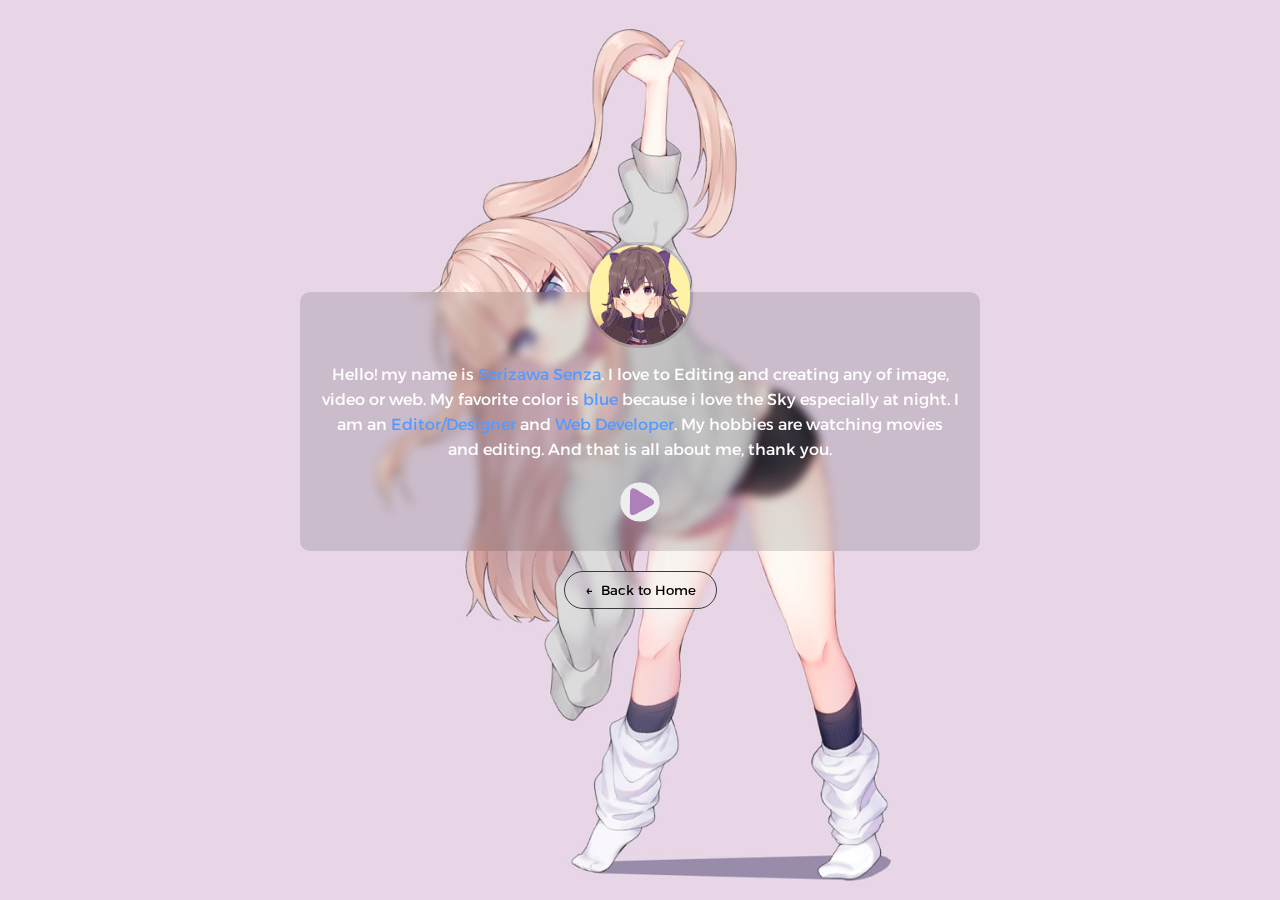
<file: about.html>
<!DOCTYPE html>
<html lang="en">
    <head>
        <meta charset="UTF-8">
        <meta name="viewport" content="width=device-width, initial-scale=1.0">
        <title>Senzxc - About</title>
        <link rel="stylesheet" href="css/style.css">
    </head>
    <body class="about">
        <div class="banner">
            <div class="content">
                <div class="icon">
                    <img src="img/profile2.jpg" alt="profile.jpg">
                </div>
                <p>Hello! my name is <span>Serizawa Senza</span>. I love to Editing 
                    and creating any of image, video or web. My favorite 
                    color is <span>blue</span> because i love the Sky especially at 
                    night. I am an <span>Editor/Designer</span> and <span>Web Developer</span>. My 
                    hobbies are watching movies and editing. 
                    And that is all about me, thank you.</p>
                
                <img src="img/play.png" id="icon-song">
            </div>
            <div class="btn-back-group">
                <button onclick="location.href='index.html';" class="btn-back">&leftarrow;&nbsp Back to Home</button>
            </div>
        </div>
        
            
        <audio id="song">
            <source src="assets/hello.wav" type="audio/wav">
        </audio>
        
        <script src="js/about.js"></script>

    </body>
</html>
</file>
<file: css/style.css>
@import url('https://fonts.googleapis.com/css2?family=Alexandria:wght@400;700&display=swap');

* {
  margin: 0;
  padding: 0;
  font-family: 'Alexandria', sans-serif;
}

.home .banner {
  width: 100%;
  height: 100vh;
  background-image: url(../img/bg.png);
  background-size: cover;
  background-position: center;
}

.home .navbar {
  width: 85%;
  margin: auto;
  padding: 20px;
  display: flex;
  align-items: center;
  justify-content: space-between;
}

.home .logo {
  width: 120px;
  cursor: pointer;
}

.home .menu-icon {
  width: 25px;
  cursor: pointer;
  display: none;
}

.home .navbar ul li {
  list-style: none;
  display: inline-block;
  margin: 0 20px;
  position: relative;
}

.home .navbar ul li a {
  text-decoration: none;
  color: #3a3a3a;
}

.home .navbar ul li::after {
  content: '';
  height: 3px;
  width: 0%;
  background: #32cfff;
  position: absolute;
  left: 0;
  bottom: -5px;
  transition: 0.3s;
}

.home .navbar ul li:hover::after {
  width: 100%;
}

.home .content {
  display: flex;
  position: absolute;
  top: 40%;
  transform: translateY(-40%);
  text-align: left;
  color: #3a3a3a;
}

.home .col-1 {
  flex-basis: 100%;
  position: relative;
  padding: 20px;
  margin-left: 80px;
}

.home .col-1 h1 {
  font-size: 60px;
  line-height: 95%;
  margin-top: 80px;
  font-family: 'Alexandria', sans-serif;
  background: -webkit-linear-gradient(45deg, #3a3a3a, #6d6d6d);
  -webkit-background-clip: text;
  -webkit-text-fill-color: transparent;
}

.home .col-1 p {
  margin: 10px auto;
  line-height: 25px;
  font-family: 'Alexandria', sans-serif;
  font-weight: 400;
  letter-spacing: -0.3px;
}

.home button {
  width: 135px;
  padding: 10px 0;
  text-align: center;
  letter-spacing: 0.5px;
  margin: 20px 10px;
  border-radius: 25px;
  border: 2px solid #32cfff;
  background: transparent;
  color: #eee;
  cursor: pointer;
  position: relative;
  overflow: hidden;
  transition: 0.3s;
}

.home span {
  background: #32cfff;
  height: 100%;
  width: 0;
  border-radius: 25px;
  position: absolute;
  left: 0;
  bottom: 0;
  z-index: -1;
  transition: 0.3s;
}

.home button a {
  text-decoration: none;
  color: #eee;
  transition: 0.3s;
}

.home button:hover span {
  width: 100%;
}

.home button:hover {
  border: 2px solid transparent;
  transition: 0.5s;
}

.home button a:hover {
  color: #3a3a3a;
}

.home #popup {
  position: fixed;
  top: 48%;
  left: 50%;
  transform: translate(-50%, -50%);
  width: 350px;
  padding: 50px;
  box-shadow: 0 3px 30px #00000038;
  background: #eeeeee54;
  backdrop-filter: blur(4px);
  border-radius: 25px;
  visibility: hidden;
  opacity: 0;
  transition: 0.3s;
}

.home .popup-close img {
  width: 25px;
  padding: 10px;
  background: #eee;
  border-radius: 50%;
  position: absolute;
  top: -15px;
  right: -15px;
  cursor: pointer;
}

.home #popup h1 {
  text-align: center;
  font-size: 25px;
  color: #3a3a3a;
}

.home #popup.active {
  opacity: 1;
  visibility: visible;
}

.home #popupH {
  position: fixed;
  top: 48%;
  left: 50%;
  transform: translate(-50%, -50%);
  width: 350px;
  padding: 50px;
  box-shadow: 0 3px 30px #00000038;
  background: #eeeeee54;
  backdrop-filter: blur(4px);
  border-radius: 25px;
  visibility: hidden;
  opacity: 0;
  transition: 0.3s;
}

.home .popup-close2 img {
  width: 25px;
  padding: 10px;
  background: #eee;
  border-radius: 50%;
  position: absolute;
  top: -15px;
  right: -15px;
  cursor: pointer;
}

.home #popupH h1 {
  text-align: center;
  font-size: 25px;
  color: #3a3a3a;
}

.home #popupH.active {
  opacity: 1;
  visibility: visible;
}

/*----------------- HOME RESPONSIVE ---------------------*/

@media only screen and (min-width:710px) {
  .home .col-1 h1 {
    width: 80%;
  }
}

@media only screen and (max-width:700px) {
  .home .banner {
    background-position: left;
  }

  .home .navbar ul {
    width: 100%;
    background: rgba(0, 0, 0, 0.185);
    backdrop-filter: blur(6px);
    position: absolute;
    top: 75px;
    right: 0;
    z-index: 2;
  }

  .home .navbar ul li {
    text-align: right;
    display: block;
    margin-top: 10px;
    margin-bottom: 10px;
  }

  .home .navbar ul li a {
    color: #fff;
  }
  
  .home .menu-icon {
    display: block;
    transition: 0.3s;
  }

  .home .menu-icon:active {
    transform: rotate(180deg);
  }

  .home #menuList {
    overflow: hidden;
    transition: 0.3s;
  }

  .home .content {
    flex-direction: column-reverse;
    margin: -20px 0;
    margin-left: -60px;
  }
  
  .home .col-1 {
    flex-basis: 100%;
    margin-bottom: 50px;
  }

  .home .col-1 h1 {
    width: 100%;
    font-size: 35px;
  }

  .home .col-1 p {
    font-size: 11px;
  }

  .home button {
    width: 100px;
    padding: 7px;
    font-size: 11px;
    margin: 15px 0;
  }

  .home #popup {
    width: 80px;
    top: 45%;
    left: 53%;
    padding: 40px 50px;
  }

  .home #popup h1 {
    font-size: 20px;
  }

  .home #popupH {
    width: 130px;
    top: 45%;
    left: 53%;
    padding: 40px 50px;
  }

  .home #popupH h1 {
    font-size: 20px;
  }
}

@media only screen and (max-width: 300px) {
  .home .content {
    margin-left: -70px;
  }
  
  .home .col-1 h1 {
    font-size: 30px;
  }
}

/*----------------- ABOUT -----------------*/

.about {
  background-image: url('../img/bg2.jpg');
  background-size: cover;
  background-position: center;
  background-repeat: no-repeat;
  width: 100%;
  height: 100vh;
}

.about .banner {
  display: flex;
  flex-direction: column;
  justify-content: center;
  align-items: center;
  height: 100vh;
}

.about .content {
  backdrop-filter: blur(4px);
  background-color: #0000001f;
  width: 50%;
  padding: 20px;
  border-radius: 10px;
  text-align: center;
}

.about .content .icon {
  display: flex;
  justify-content: center;
}

.about .content .icon img {
  position: absolute;
  top: -50px;
  width: 100px;
  border: 3px solid #0000001f;
  border-radius: 50px;
}

.about .content p {
  margin-top: 50px;
  line-height: 25px;
  color: white;
}

.about .content p span {
  color: #5599ff;
}

.about .content #icon-song {
  width: 50px;
  margin: 15px 0 0;
  cursor: pointer;
}

.about .content a {
  text-decoration: none;
  color: white;
}

.about .content a:hover {
  color: #3a3a3a;
}

.about .btn-back-group {
  display: flex;
  justify-content: center;
  margin-top: 20px;
}

.about .btn-back-group .btn-back {
  position: relative;
  background-color: transparent;
  backdrop-filter: blur(4px);
  padding: 10px 20px;
  border: 1px solid #3a3a3a;
  border-radius: 50px;
  transition: 0.3s ease;
  overflow: hidden;
  cursor: pointer;
}

.about .btn-back-group .btn-back::before {
  content: '';
  position: absolute;
  top: 0;
  left: 0;
  width: 100%;
  height: 100%;
  background-color: #0000001f;
  transform: scaleX(0);
  transform-origin: left;
  transition: 0.3s ease;
  z-index: -1;
}

.about .btn-back-group .btn-back:hover::before {
  transform: scaleX(1);
}

.about .btn-back:hover {
  color: white;
  border: 1px solid white;
}

/* --------------- ABOUT RESPONSIVE --------------- */

@media only screen and (max-width:620px) {
  .about .content {
    width: 70%;
  }

  .about .content .icon img {
    width: 80px;
    top: -40px;
  }

  .about .content p {
    font-size: 0.9rem;
  }
}

/* @media only screen and (max-width:440px) {
  .about .content {
  }
} */


/* ------------ BLOG CSS ------------ */

.blog {
  margin: 0;
  padding: 0;
  font-family: sans-serif;
  background-color: #3a3a3a;
  overflow: hidden;
}

.blog .content {
  display: flex;
  flex-wrap: wrap;
  justify-content: center;
  align-items: center;
  align-content: center;
  gap: 30px;
  height: 100vh;
  color: white;
}

.blog .content .flex-card {
  display: flex;
  position: relative;
  align-items: center;
  justify-content: center;
  text-align: center;
  width: 200px;
  height: 70vh;
  background-color: #0000001f;
  border-radius: 10px;
  padding: 0 40px;
  font-size: 2rem;
  color: white;
  cursor: pointer;
  overflow: hidden;
  transition: 0.3s ease;
  animation: flex-card 0.7s ease-in-out forwards;
  opacity: 0;
  transform: translateY(200px);
}

.blog .content .flex-card.card-1 {
  animation-delay: 0s;
}

.blog .content .flex-card.card-2 {
  animation-delay: 0.2s;
}

.blog .content .flex-card.card-3 {
  animation-delay: 0.4s;
}

@keyframes flex-card {
  0% {
    transform: translateY(200px);
    opacity: 0;
  }
  100% {
    transform: translateY(0);
    opacity: 1;
  }
}

.blog .content .flex-card:hover {
  width: 400px;
  background-color: #1d1d1d1f;
  /* transform: translateY(-30px); */
}

.blog .content .flex-card.card-1 {
  box-shadow: none;
}

.blog .content .flex-card.card-1:hover {
  box-shadow: 0 0 20px 0 rgb(146, 30, 255);
}

.blog .content .flex-card.card-2 {
  box-shadow: none;
}

.blog .content .flex-card.card-2:hover {
  box-shadow: 0 0 20px 0 rgb(255, 56, 30);
}

.blog .content .flex-card.card-3 {
  box-shadow: none;
}

.blog .content .flex-card.card-3:hover {
  box-shadow: 0 0 20px 0 rgb(255, 255, 255);
}

.blog .content .flex-card span {
  position: absolute;
  width: 200px;
  pointer-events: none;
}

.blog .content .flex-card .blend-1 {
  position: absolute;
  width: 100%;
  height: 100%;
  background-image: url('../img/neon.png');
  background-repeat: no-repeat;
  background-position: center;
  background-size: cover;
  transform: scale(1);
  transition: 0.3s ease;
}

.blog .content .flex-card .blend-1:hover {
  transform: scale(1.1);
}

.blog .content .flex-card .blend-1::before {
  content: '';
  position: absolute;
  top: 0;
  left: 0;
  width: 100%;
  height: 100%;
  background: linear-gradient(rgba(0, 0, 0, 0.342), rgba(0, 0, 0, 0.342));
  transition: opacity 0.3s ease;
  z-index: 1;
  opacity: 1;
}

.blog .content .flex-card .blend-1:hover::before {
  opacity: 0.5;
}

.blog .content .flex-card .blend-2 {
  position: absolute;
  width: 100%;
  height: 100%;
  background-image: url('../img/hutao.png');
  background-repeat: no-repeat;
  background-position: 23%;
  background-size: cover;
  transform: scale(1);
  transition: 0.3s ease;
}

.blog .content .flex-card .blend-2:hover {
  transform: scale(1.1);
}

.blog .content .flex-card .blend-2::before {
  content: '';
  position: absolute;
  top: 0;
  left: 0;
  width: 100%;
  height: 100%;
  background: linear-gradient(rgba(0, 0, 0, 0.342), rgba(0, 0, 0, 0.342));
  transition: opacity 0.3s ease;
  z-index: 1;
  opacity: 1;
}

.blog .content .flex-card .blend-2:hover::before {
  opacity: 0.5;
}

.blog .content .flex-card .blend-3 {
  position: absolute;
  width: 100%;
  height: 100%;
  background-image: url('../img/hapless.png');
  background-repeat: no-repeat;
  background-position: center;
  background-size: cover;
  transform: scale(1);
  transition: 0.3s ease;
}

.blog .content .flex-card .blend-3:hover {
  transform: scale(1.1);
}

.blog .content .flex-card .blend-3::before {
  content: '';
  position: absolute;
  top: 0;
  left: 0;
  width: 100%;
  height: 100%;
  background: linear-gradient(rgba(0, 0, 0, 0.342), rgba(0, 0, 0, 0.342));
  transition: opacity 0.3s ease;
  z-index: 1;
  opacity: 1;
}

.blog .content .flex-card .blend-3:hover::before {
  opacity: 0.5;
}

.blog .content .btn-wrapper {
  display: flex;
  flex-basis: 100%;
  justify-content: center;
  animation: btn-back 1.3s ease-in-out;
}

@keyframes btn-back {
  0% {
    transform: translateY(200px);
    opacity: 0;
  }
  100% {
    transform: translateY(0);
    opacity: 1;
  }
}

.blog .content .btn-wrapper .btn-back {
  height: 40px;
  width: 40px;
  background-color: #0000001f;
  border-radius: 50px;
  border: none;
  cursor: pointer;
  overflow: hidden;
  transition: 0.3s ease;
}

.blog .content .btn-wrapper .btn-back:hover {
  width: 165px;
  background-color: #00000038;
  box-shadow: 0 0 12px 0 white;
}

.blog .content .btn-wrapper .btn-back button {
  height: 40px;
  width: 40px;
  background-color: transparent;
  border: none;
  border-radius: 50px;
  color: white;
  box-sizing: border-box;
  font-size: 20px;
}

.blog .content .btn-wrapper .btn-back span {
  font-size: 15px;
  margin-left: 5px;
}

/* --------------- BLOG RESPONSIVE ------------- */

@media only screen and (max-width:480px) {
  .blog {
    overflow: scroll;
  }

  .blog .content .flex-card.card-1 {
    margin-top: 60%;
  }

  .blog .content .flex-card:hover {
    width: 230px; /* MAKE IT TO HORIZONTAL FOR MOBILE VIEW */
  }

  .blog .content .btn-wrapper .btn-back{
    margin-bottom: 30px;
    width: 165px;
  }

  .blog .content .flex-card {
    height: 300px;
  }
}

@media only screen and (max-width:390px) {
  .blog .content .flex-card.card-1 {
    margin-top: 110%;
  }
}

@media only screen and (min-width:500px) {
  .blog .content {
    gap: 20px;
  }

  .blog .content .flex-card {
   width: 60px;
  }
 
  .blog .content .flex-card:hover {
   width: 90px;
  }

  .blog .content .flex-card span {
    font-size: 1.2rem;
    width: 100px;
  }

  .blog .content .btn-wrapper .btn-back{
    width: 165px;
  }
}

@media only screen and (min-width:700px) {
  .blog .content {
    gap: 30px;
  }

  .blog .content .flex-card {
    width: 100px;
  }
  
  .blog .content .flex-card:hover {
    width: 200px;
  }

  .blog .content .flex-card span {
    font-size: 1.7rem;
    width: 150px;
  }
}

@media only screen and (min-width:900px) {
 .blog .content .flex-card {
    width: 150px;
 }

 .blog .content .flex-card:hover {
    width: 250px;
 }

 .blog .content .flex-card span {
    font-size: 2rem;
    width: 200px;
  }
}

@media only screen and (min-width:1080px) {
  .blog .content .btn-wrapper .btn-back{
    width: 40px;
  }
}


/* ---------------  BLOG - GFX ----------------- */

.blog-gfx {
  background: #3a3a3a;
}

.blog-gfx main {
  display: flex;
  justify-content: center;
  align-items: center;
  position: absolute;
  width: 100vw;
  height: 100vh;
  overflow: hidden;
}

.blog-gfx .slider {
  position: absolute;
  inset: 30px 200px 80px 80px;
  background-color: #0000001f;
  border-radius: 20px;
  cursor: pointer;
}

.blog-gfx .slider .slides {
  position: absolute;
  top: 50%;
  transform: translateY(-50%);
  width: 240px;
  height: 320px;
  background: var(--img);
  background-position: center;
  background-size: cover;
  border-radius: 20px;
  box-shadow: 0 25px 50px rgba(0, 0, 0, 0.5);
  transition: 0.5s;
  display: flex;
  justify-content: flex-start;
  align-items: flex-end;
}

.blog-gfx .slider .slides:nth-child(1),
.blog-gfx .slider .slides:nth-child(2) {
  position: absolute;
  top: 0;
  left: 0;
  width: 100%;
  height: 100%;
  transform: translateY(0);
  box-shadow: 0 25px 50px rgba(0, 0, 0, 0);
  background-size: cover;
}

.blog-gfx .slider .slides:nth-child(3) {
  left: calc(50% + 240px);
  background-size: cover;
}
.blog-gfx .slider .slides:nth-child(4) {
  left: calc(50% + 500px);
  background-size: cover;
}
.blog-gfx .slider .slides:nth-child(5) {
  left: calc(50% + 760px);
  background-size: cover;
}
.blog-gfx .slider .slides:nth-child(6) {
  left: calc(50% + 1020px);
  background-size: cover;
  opacity: 0;
}

.blog-gfx .buttons {
  display: flex;
  gap: 15px;
  position: absolute;
  bottom: 20px;
}

.blog-gfx .buttons span {
  position: relative;
  width: 40px;
  height: 40px;
  background: white;
  cursor: pointer;
  display: flex;
  justify-content: center;
  align-items: center;
  border-radius: 50px;
}

.blog-gfx .buttons span::before {
  content: '';
  position: absolute;
  width: 15px;
  height: 15px;
  border-top: 4px solid #3a3a3a;
  border-left: 4px solid #3a3a3a;
  transform: rotate(315deg) translate(2px, 2px);
}

.blog-gfx .buttons .next::before {
  transform: rotate(135deg) translate(2px, 2px);
}

.blog-gfx .buttons span:active,
.blog-gfx .buttons button:active {
  opacity: 0.5;
}

.blog-gfx .buttons .btn-back {
  padding: 10px;
  border-radius: 10px;
  border: none;
}

.blog-gfx .slider .slides .content {
  position: relative;
  padding: 40px;
  max-width: 600px;
  transition: 0.25s;
  transition-delay: 0s;
  transform: translateY(40px);
  z-index: 10000;
  opacity: 0;
}

.blog-gfx .slider .slides .content h2 {
  font-size: 4em;
  color: white;
}

.blog-gfx .slider .slides .content p {
  color: white;
}

.blog-gfx .slider .slides:nth-child(1) .content,
.blog-gfx .slider .slides:nth-child(2) .content {
  opacity: 1;
  transform: translateY(0px);
  transition-delay: 0.5s;
}

.blog-gfx .popup-img {
  position: fixed;
  top: 0;
  left: 0;
  background: rgba(0, 0, 0, 0.3);
  backdrop-filter: blur(6px);
  height: 100%;
  width: 100%;
  z-index: 100;
  display: none;
}

.blog-gfx .popup-img span {
  position: absolute;
  top: 0;
  right: 10px;
  font-size: 60px;
  font-weight: bolder;
  color: white;
  cursor: pointer;
  z-index: 100;
}

.blog-gfx .popup-img img {
  position: absolute;
  top: 50%;
  left: 50%;
  transform: translate(-50%, -50%);
  width: 45%;
  object-fit: cover;
}


/* ----------------- BLOG-GFX RESPONSIVE ------------------ */

@media only screen and (max-width: 900px){

  .blog-gfx .slider {
    position: absolute;
    inset: 40px 40px 200px 40px;
  }

  .blog-gfx .slider .slides {
    width: 100px;
    height: 100px;
    top: initial;
    bottom: -170px;
    box-shadow: 0 10px 20px rgba(0, 0, 0, 0.25);
  }

  .blog-gfx .slider .slides .content {
    padding: 30px;
    text-align: justify;
    background: linear-gradient(rgba(0, 0, 0, 0), rgba(0, 0, 0, 0.554));
    border-radius: 20px;
  }

  .blog-gfx .slider .slides .content h2 {
    font-size: 2.5rem;
    text-align: left;
  }

  .blog-gfx .slider .slides .content p {
    font-size: 0.8rem;
  }

  .blog-gfx .slider .slides:nth-child(1),
  .blog-gfx .slider .slides:nth-child(2) {
    top: initial;
    bottom: 0;
  }

  .blog-gfx .slider .slides:nth-child(3) {
    left: 0;
  }
  .blog-gfx .slider .slides:nth-child(4) {
    left: 120px;
  }
  .blog-gfx .slider .slides:nth-child(5) {
    left: 240px;
  }
  .blog-gfx .slider .slides:nth-child(6) {
    left: 360px;
  }
}

@media only screen and (max-width:750px) {
  .blog-gfx .popup-img img {
    width: 65%;
  }
}

@media only screen and (max-width:390px) {
  .blog-gfx .slider .slides {
    width: 85px;
    height: 85px;
    bottom: -155px;
  }

  .blog-gfx .slider .slides .content {
    padding: 30px;
    text-align: justify;
    background: linear-gradient(rgba(0, 0, 0, 0), rgba(0, 0, 0, 0.554));
    border-radius: 20px;
  }

  .blog-gfx .slider .slides:nth-child(4) {
    left: 100px;
  }
  .blog-gfx .slider .slides:nth-child(5) {
    left: 200px;
  }
  .blog-gfx .slider .slides:nth-child(6) {
    left: 300px;
  }
}
</file>
